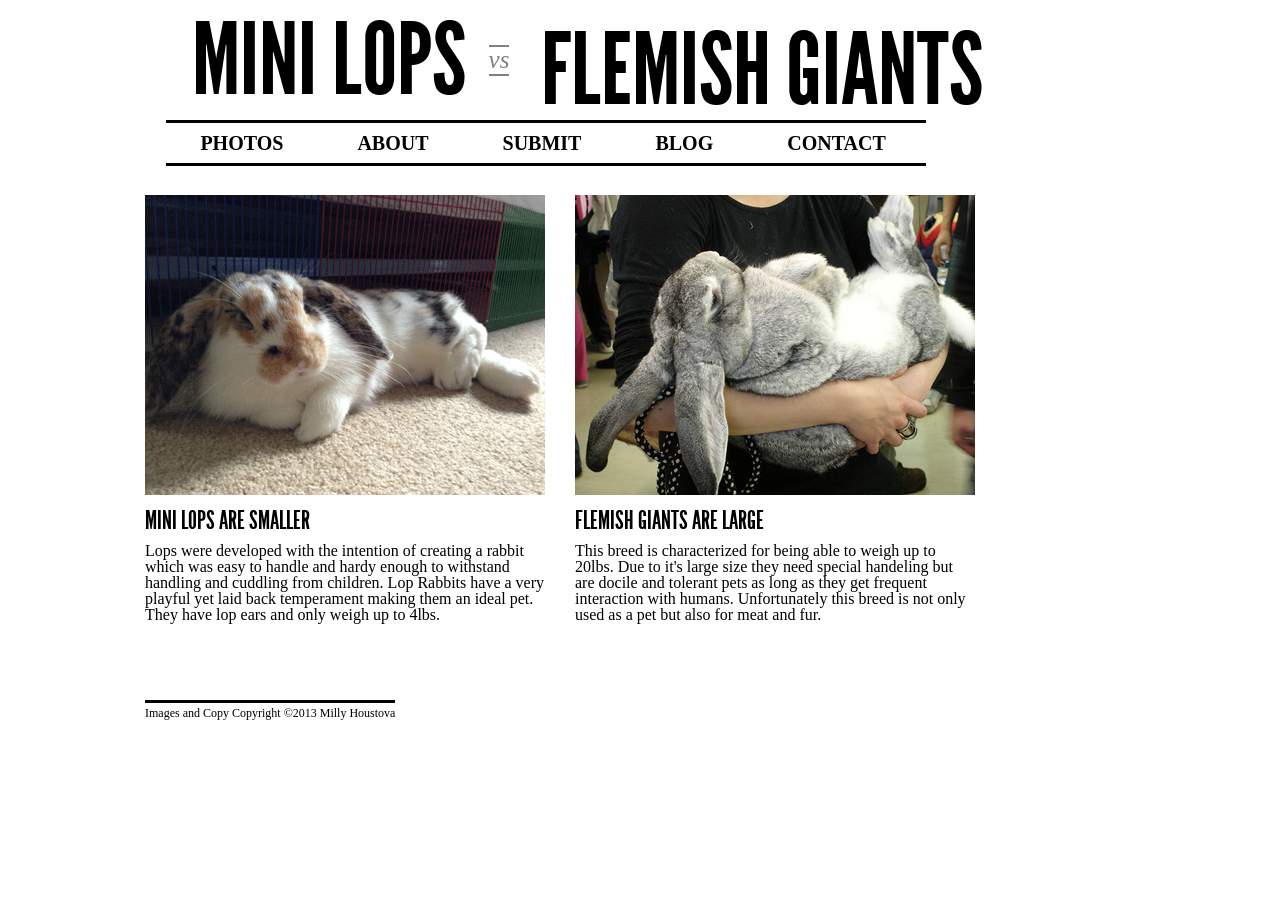
<file: cats-vs-dogs/index.html>
<!DOCTYPE html>
<html>
  <head>
    <title>Mini Lops vs. Flemish Giants</title>
    <link rel="stylesheet" type='text/css' href="style.css" />
  </head>
  <body>
  	<div id='wrapper'>
 <header> 
 	<h1 id='lops'>MINI LOPS</h1>
 	<h2 id='vs'>vs</h2>
 	<h3 id='flemish'>FLEMISH GIANTS</h2>
</header>
<div id='nav-wrapper'>
	<nav id="main-menu">
		<ul>
			<li>Photos</li>
			<li>About </li>
			<li>Submit</li>
			<li>Blog</li>
			<li>Contact</li>
		</ul>

	</nav>
</div>
	<section id="text-left">
			<img src="images/minilop.gif" alt="minilop"/>
			<h1>Mini Lops are Smaller</h1>
			<p>Lops were developed with the intention of creating a rabbit which was easy to handle and hardy enough to withstand handling and cuddling from children. Lop Rabbits have a very playful yet laid back temperament making them an ideal pet.  They have lop ears and only weigh up to 4lbs.</p>
	</section>			
	<article id="text-right">
					<img src="images/FlemishGiant.jpg" alt="Flemish"/>
					<h2>Flemish Giants are Large </h2>
					<p>This breed is characterized for being able to weigh up to 20lbs. Due to it's large size they need special handeling but are docile and tolerant pets as long as they get frequent interaction with humans. Unfortunately this breed is not only used as a pet but also for meat and fur.
					</p>
	</article>
					
<footer id="footer" >Images and Copy Copyright &copy;2013 Milly Houstova
</footer>	
	</div>
  </body>
</html>
</file>
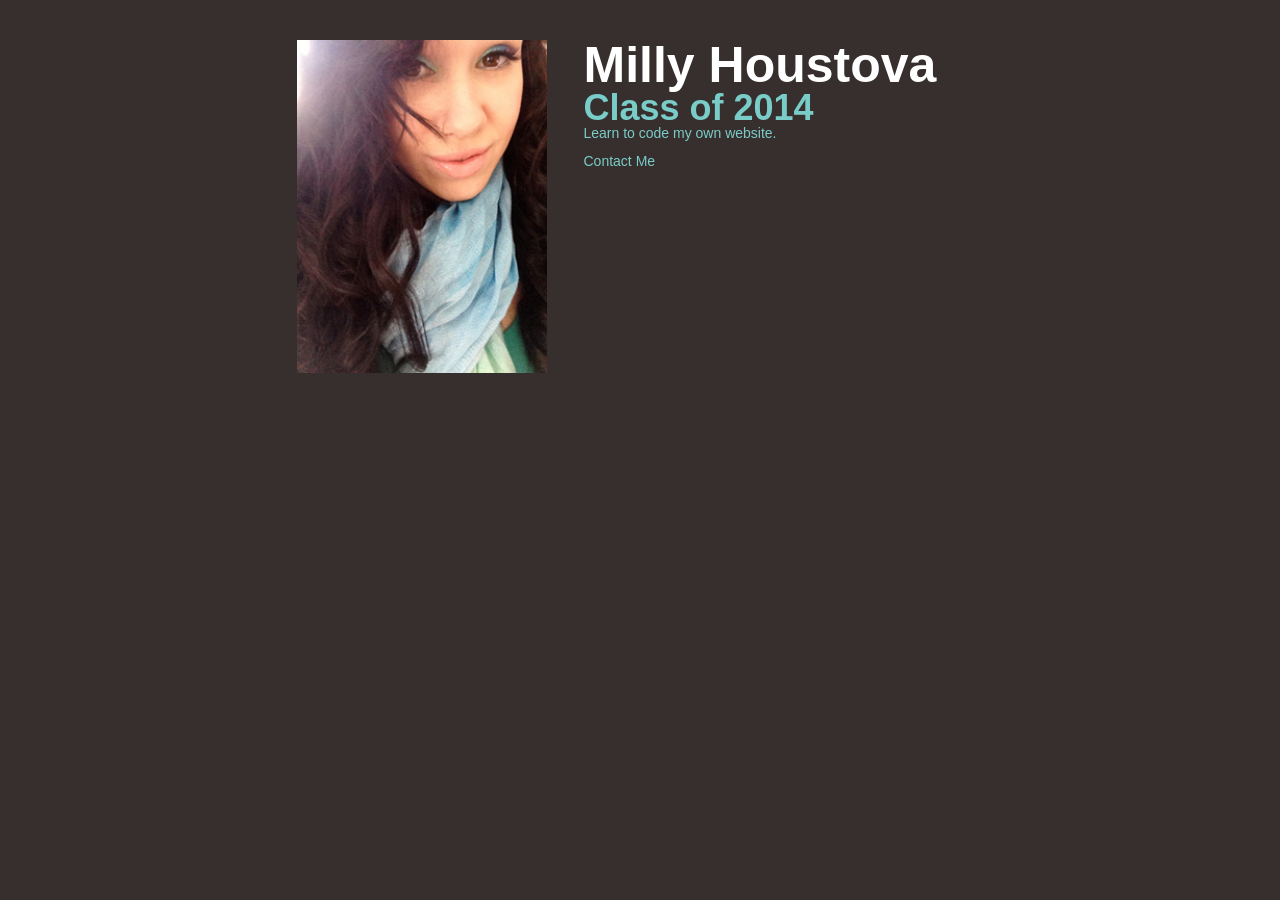
<file: meeee/index.html>
<!DOCTYPE HTML>
<html lang="en">
<head>
	<meta charset="UTF-8">
	<title>Milly Houstova</title>
	<link rel="stylesheet" href="style.css" type="text/css" media="screen">
</head>
<body>
	<div id="wrapper">

	<div id='content'>
	   <h1>Milly Houstova</h1>
	   <h2>Class of 2014</h2>
	   <p>Learn to code my own website.<br><br>
	  <a href="mailto:jhoustova@hotmail.com">Contact Me</a></p>
</div>

<div id='photo'>
<img src="Milly_Photo.jpg" alt="me" class="photo"/>

	</div>
	</div>
</body>
</html>
</file>
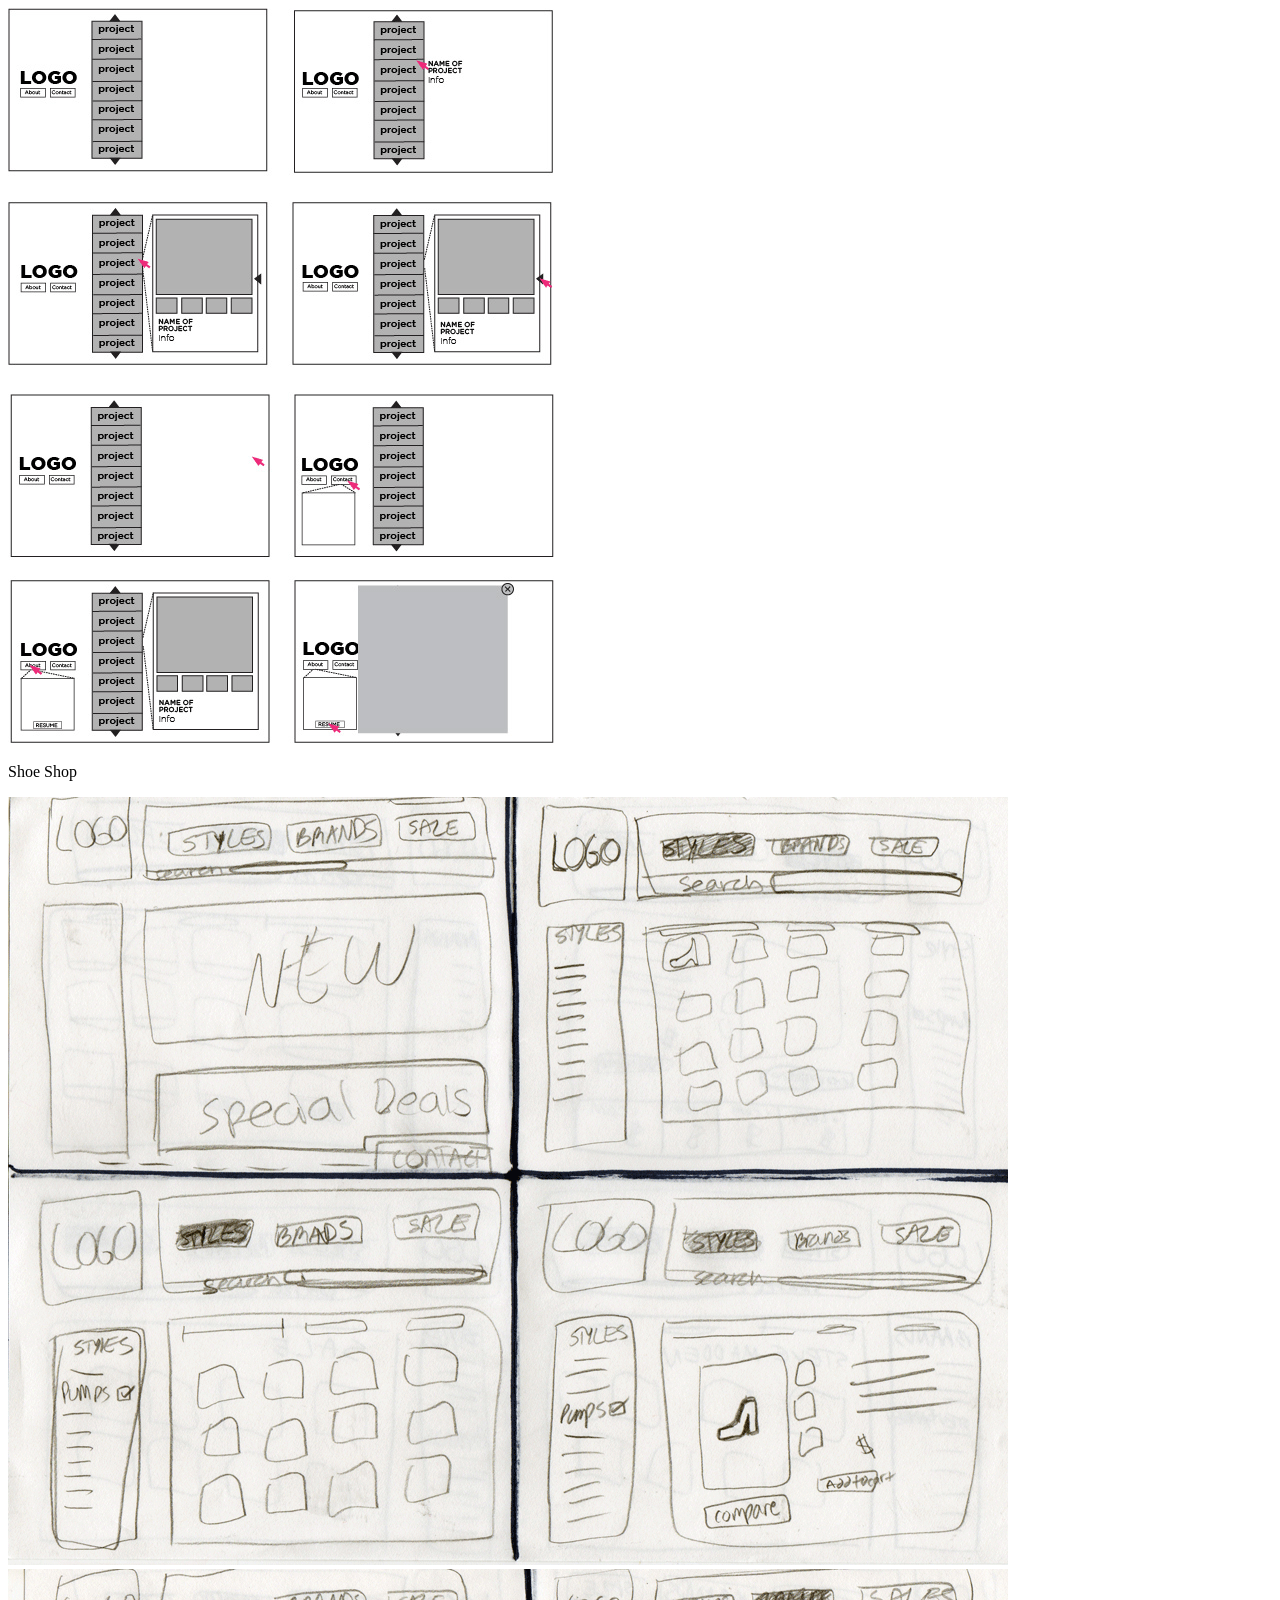
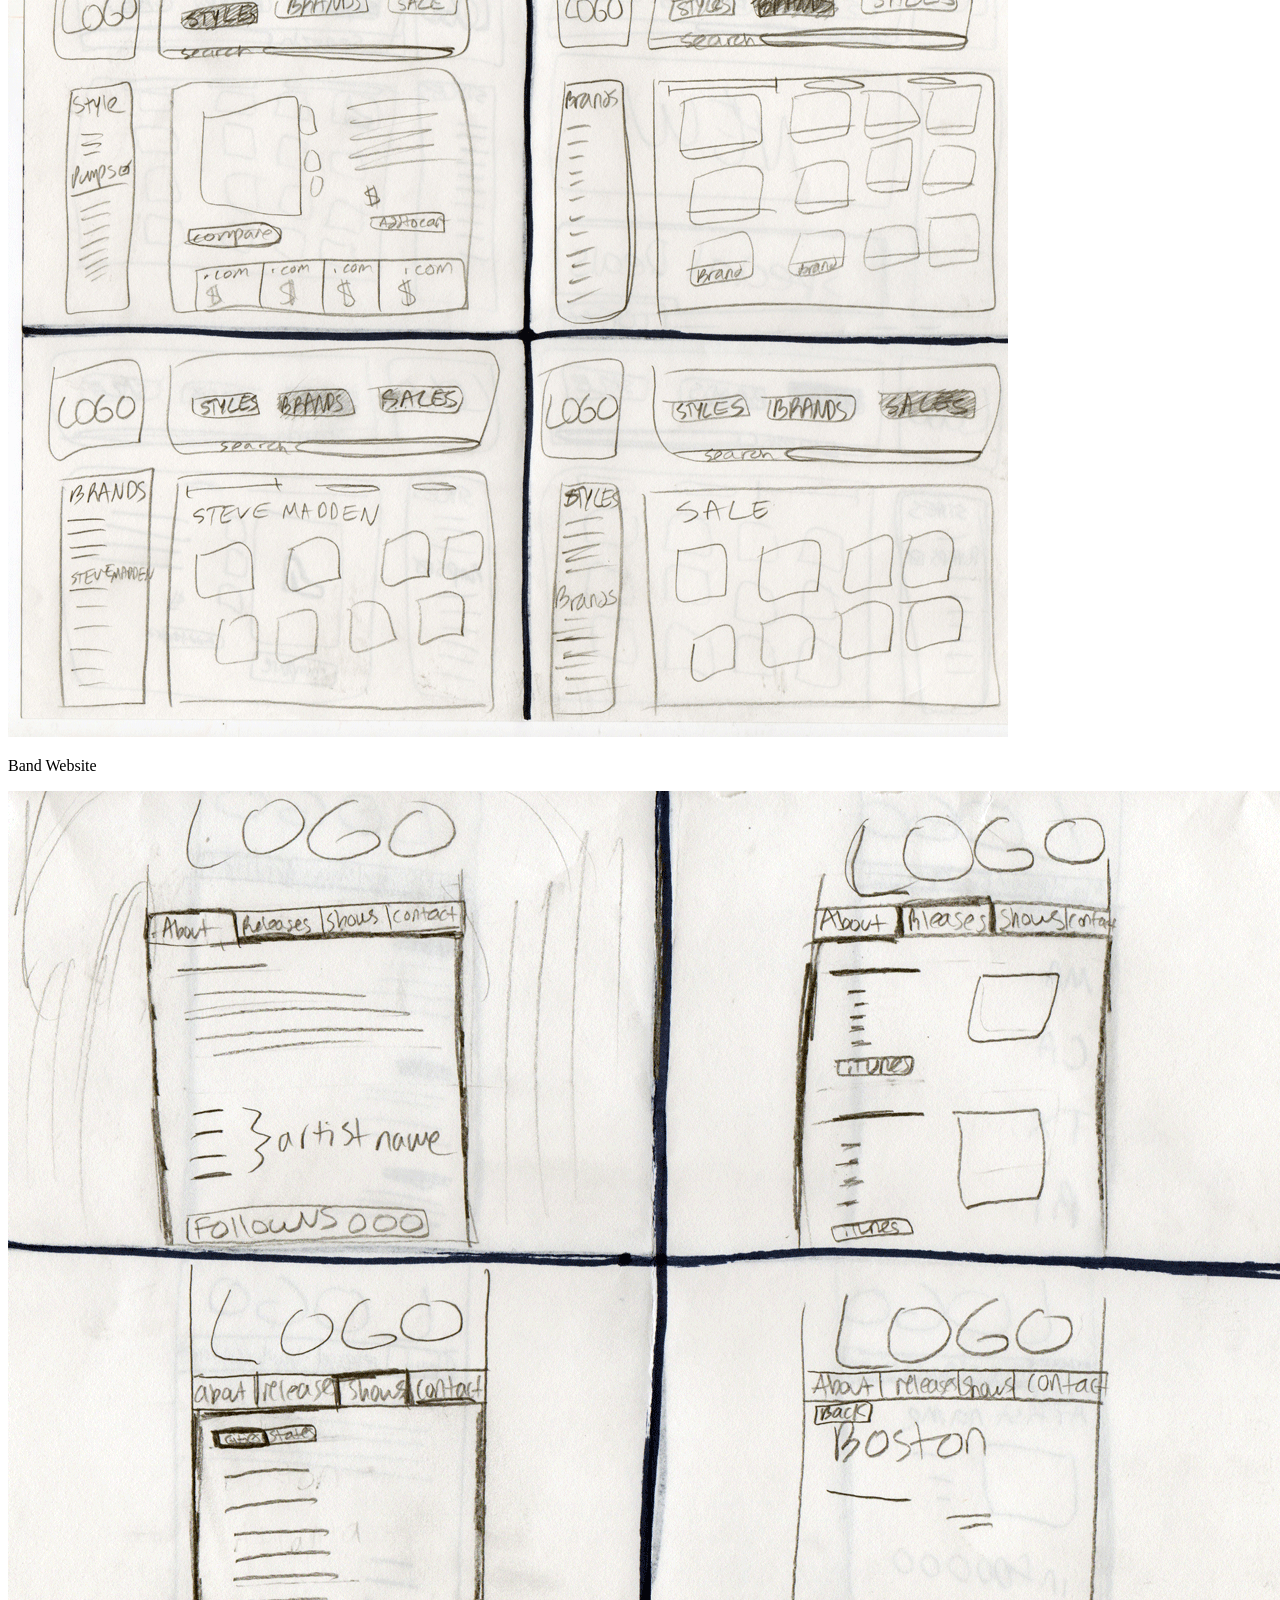
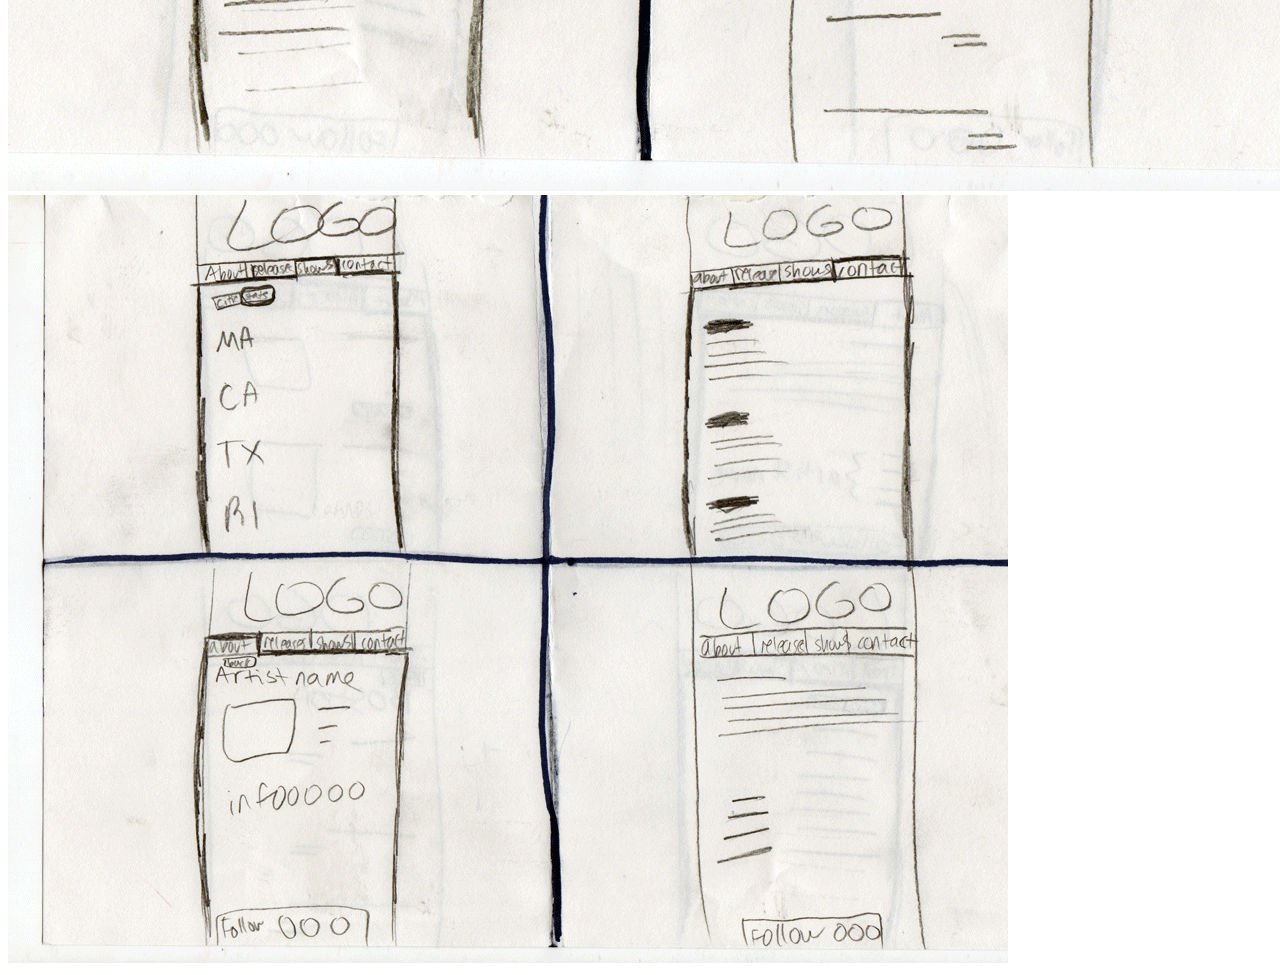
<file: wireframes/index.html>
<!DOCTYPE html>
<html>
  <head>
  	<img src="Portfolio_wireframes.gif" alt="wireframes">
  	<br>
  	<p>Shoe Shop</p>
<img src="shoeshop1.gif" alt="shop1">
<br>
<img src="shoeshop2.gif" alt="shop2">
<br>
<p>Band Website</p>
<img src="band1.gif" alt="band1">
<br>
<img src="band2.gif" alt="band2">
  </head>
  <body>

  </body>
</html>
</file>
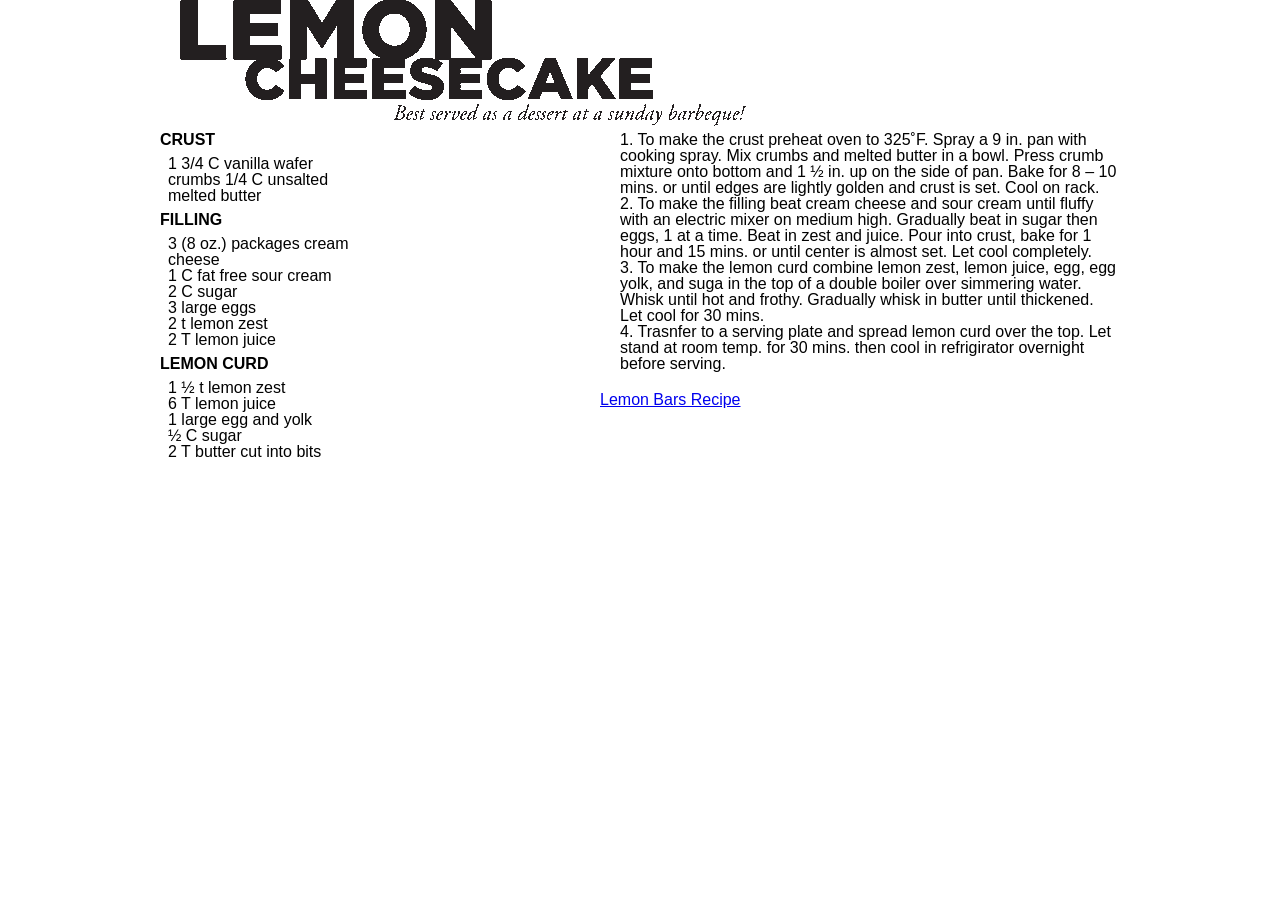
<file: yum/index.html>
<!DOCTYPE html>
<html>
  <head>	
	<meta charset="UTF-8">
	<title></title>
  	<!--[if lt IE 9]>
  	<script src="http://html5shiv.googlecode.com/svn/trunk/html5.js"></script>
  	<![endif]-->
  	<link rel="stylesheet" href="style.css" type="text/css" media="screen" />
  </head>
  <body>
  <div id="wrapper">
<header id="header">
	<img src="lemoncheesecake.gif" alt="cheesecake" >
</header>

<aside id="text-left">
	<h1>CRUST</h1>
	<ul>
		<li>1 3/4 C vanilla wafer crumbs 1/4 C unsalted melted butter</li>
	</ul>

<h2>FILLING</h2>
	<ul>
		<li>3 (8 oz.) packages cream cheese</li>
		<li>1 C fat free sour cream</li>
		<li>2 C sugar</li>
		<li>3 large eggs</li>
		<li>2 t lemon zest</li>
		<li>2 T lemon juice</li>
	</ul>

<h3>LEMON CURD</h3>
	<ul>
		<li>1 ½ t lemon zest</li>
		<li>6 T lemon juice</li>
		<li>1 large egg and yolk</li>
		<li>½ C sugar</li>
		<li>2 T butter cut into bits</li>
	</ul>
</aside>

<article id="text-right">
	<ol>
		<li>1. To make the crust preheat oven to 325˚F. Spray a 9 in. pan with cooking spray. Mix crumbs and melted butter in a bowl. Press crumb mixture onto bottom and 1 ½ in. up on the side of pan. Bake for 8 – 10 mins. or until edges are lightly golden and crust is set. Cool on rack.</li>
		<li>2. To make the filling beat cream cheese and sour cream until fluffy with an electric mixer on medium high. Gradually beat in sugar then eggs, 1 at a time. Beat in zest and juice. Pour into crust,
bake for 1 hour and 15 mins. or until center is almost set. Let cool completely.</li>
		<li>3. To make the lemon curd combine lemon zest, lemon juice, egg, egg yolk, and suga in the top of a double boiler over simmering water. Whisk until hot and frothy. Gradually whisk in butter until thickened. Let cool for 30 mins.</li>
		<li>4. Trasnfer to a serving plate and spread lemon curd over the top. Let stand at room temp. for 30 mins. then cool in refrigirator overnight before serving.</li>
	</ol>
</article>

<footer id="footer"><p><a href='http://jhoustova.github.com/yum/index2.html'>Lemon Bars Recipe</a></p>
</footer>
</div>
  </body>
</html>
</file>
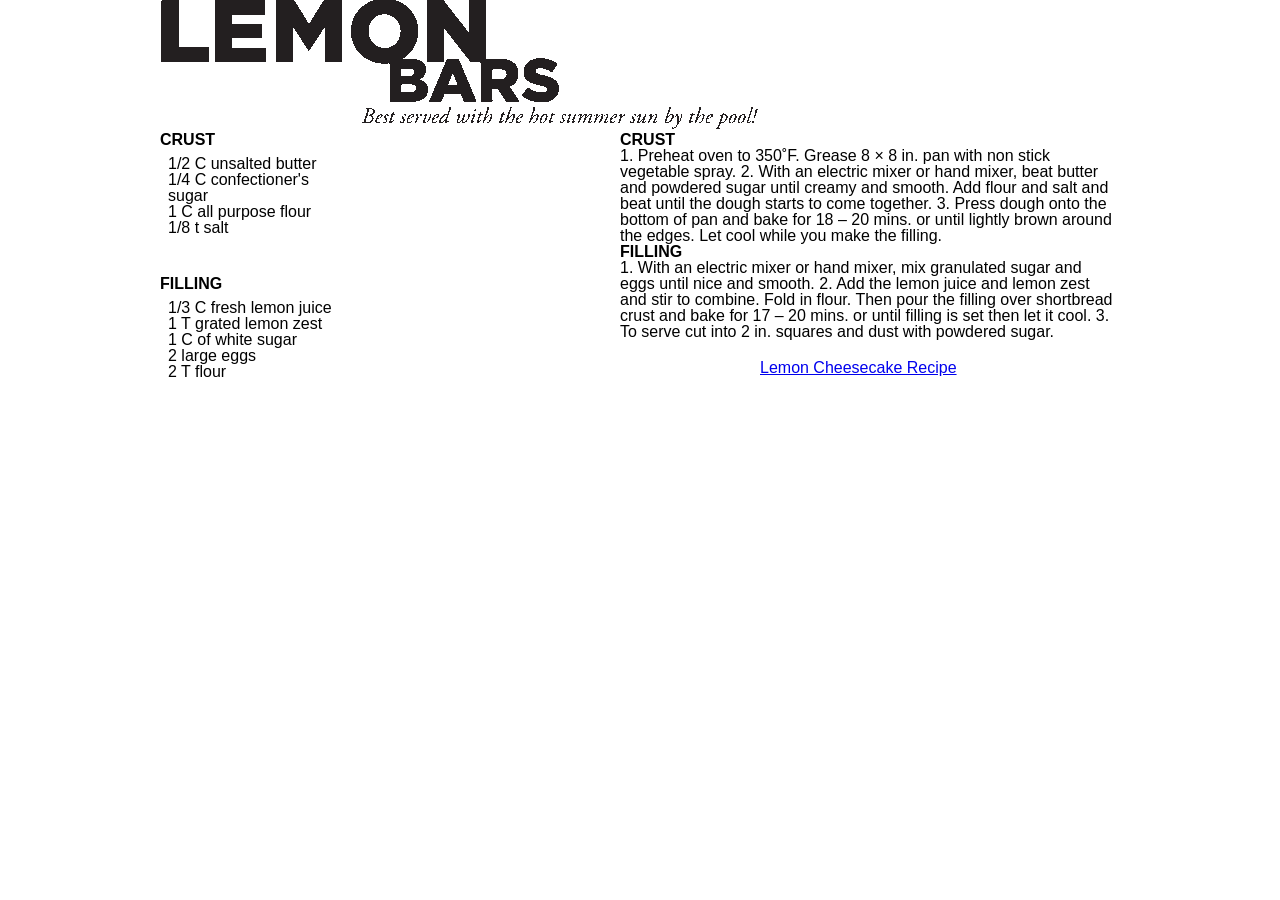
<file: yum/index2.html>
<!DOCTYPE html>
<html>
  <head>	
	<meta charset="UTF-8">
	<title></title>
  	<!--[if lt IE 9]>
  	<script src="http://html5shiv.googlecode.com/svn/trunk/html5.js"></script>
  	<![endif]-->
  	<link rel="stylesheet" href="style.css" type="text/css" media="screen" />
  </head>
  <body>
  <div id="wrapper">
<header id="header">
	<img src="LemonBarsLogo.gif" alt="logo"/>

</header>

<aside id="text-left">
	<h1>CRUST</h1>
<ul>
	<li>1/2 C unsalted butter</li>
	<li>1/4 C confectioner's sugar</li>
	<li>1 C all purpose flour</li>
	<li>1/8 t salt</li>
</ul>
	<br><br>
<h2>FILLING</h2>
<ul>
<li>1/3 C fresh lemon juice</li>
<li>1 T grated lemon zest</li>
<li>1 C of white sugar</li>
<li>2 large eggs</li>
<li>2 T flour</li>
</ul>

</aside>

<article id="text-right">
	<h3>CRUST</h3>
	<ol>
		<li>1. Preheat oven to 350˚F. Grease 8 × 8 in. pan with non stick vegetable spray.
2. With an electric mixer or hand mixer, beat butter and powdered sugar until creamy and smooth. Add flour and salt and beat until the dough starts to come together.
3. Press dough onto the bottom of pan and bake for 18 – 20 mins. or until lightly brown around the edges. Let cool while you make the filling.</li>
</ol>
<h4>FILLING</h4>
<ol>
	<li>1. With an electric mixer or hand mixer, mix granulated sugar and eggs until nice and smooth.
2. Add the lemon juice and lemon zest and stir to combine. Fold in flour. Then pour the filling over shortbread crust and bake for 17 – 20 mins. or until filling is set then let it cool.
3. To serve cut into 2 in. squares and dust with powdered sugar.</li>
</ol>
</article>
</div>
<footer id="footer"><p><a href='http://jhoustova.github.com/yum/index.html'>Lemon Cheesecake Recipe</a></p>
</footer>
  </body>
</html>
</file>
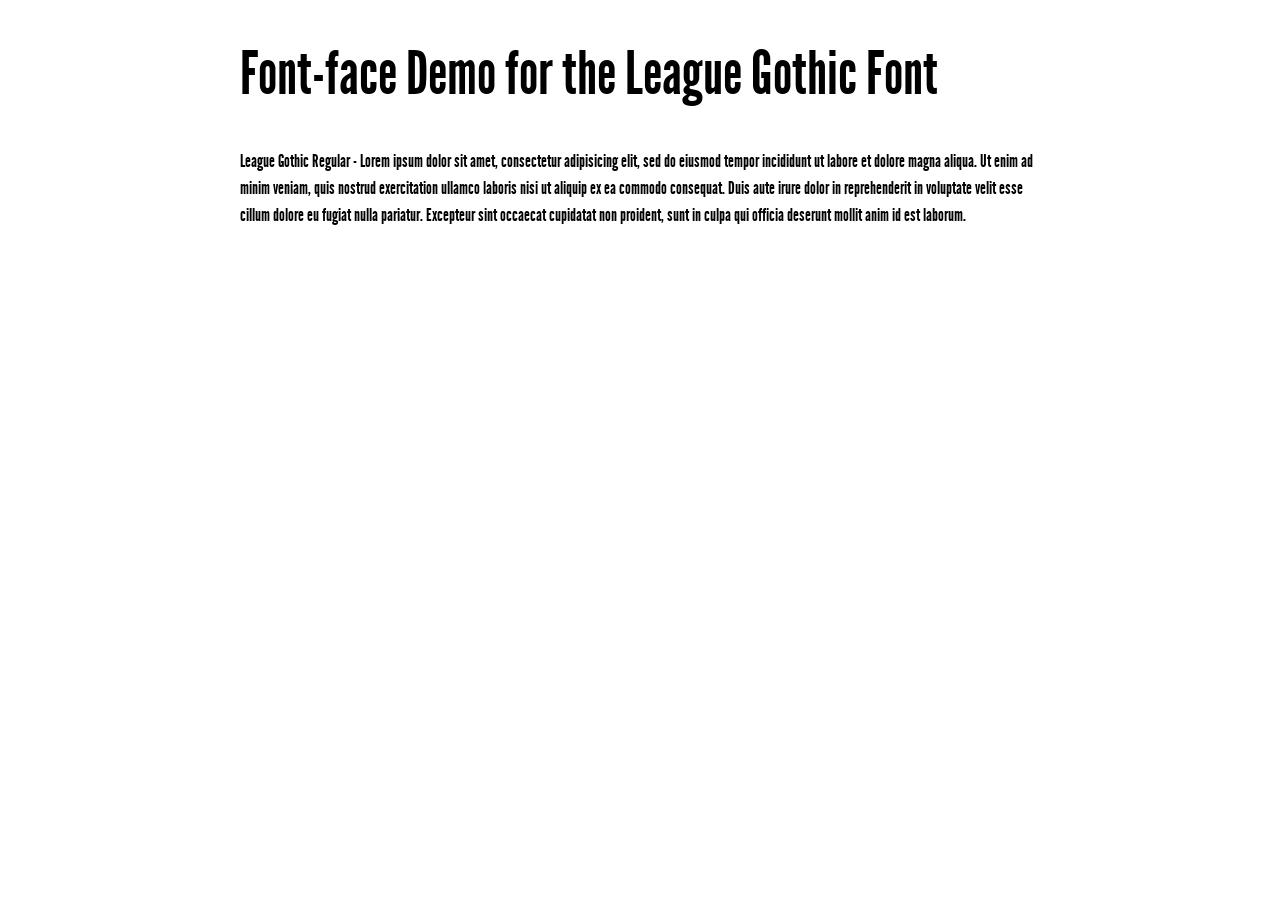
<file: cats-vs-dogs/Fonts/demo.html>
<!DOCTYPE html PUBLIC "-//W3C//DTD XHTML 1.0 Strict//EN"
	"http://www.w3.org/TR/xhtml1/DTD/xhtml1-strict.dtd">

<html xmlns="http://www.w3.org/1999/xhtml" xml:lang="en" lang="en">
<head>
	<meta http-equiv="Content-Type" content="text/html; charset=utf-8"/>

	<title>Font Face Demo</title>
	<link rel="stylesheet" href="stylesheet.css" type="text/css" charset="utf-8">
	<style type="text/css" media="screen">
		h1.fontface {font: 60px/68px 'LeagueGothicRegular', Arial, sans-serif;letter-spacing: 0;}

		p.style1 {font: 18px/27px 'LeagueGothicRegular', Arial, sans-serif;}
		
		#container {
			width: 800px;
			margin-left: auto;
			margin-right: auto;
		}
	</style>
</head>

<body>
	<div id="container">
		<h1 class="fontface">Font-face Demo for the League Gothic Font</h1>
	
	 

	<p class="style1">League Gothic Regular - Lorem ipsum dolor sit amet, consectetur adipisicing elit, sed do eiusmod tempor incididunt ut labore et dolore magna aliqua. Ut enim ad minim veniam, quis nostrud exercitation ullamco laboris nisi ut aliquip ex ea commodo consequat. Duis aute irure dolor in reprehenderit in voluptate velit esse cillum dolore eu fugiat nulla pariatur. Excepteur sint occaecat cupidatat non proident, sunt in culpa qui officia deserunt mollit anim id est laborum.</p>

		</div>
</body>
</html>
</file>
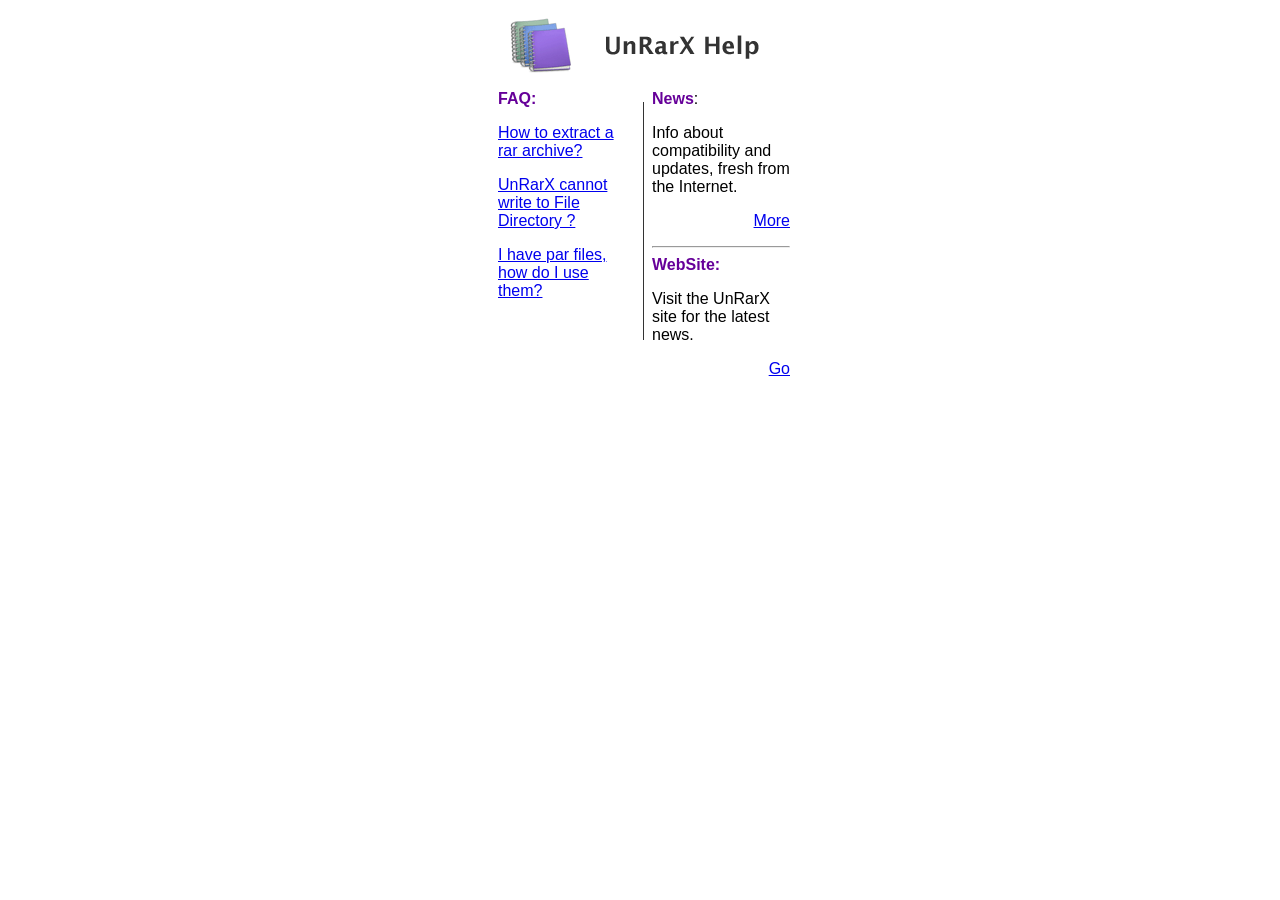
<file: UnRarX.app/Contents/Resources/UnRarX Help/UnRarXHelp.htm>
<HTML>	<HEAD>		<META HTTP-EQUIV="content-type" CONTENT="text/html;charset=iso-8859-1">		<TITLE>UnRarX Help</TITLE>		<META NAME="AppleTitle" CONTENT="UnRarX Help">		<META NAME="AppleIcon" CONTENT="UnRarX%20Help/gfx/logosmall.jpg">		<META NAME="AppleFont" CONTENT="Lucida Grande,Helvetica">		<META NAME="AppleSearchResultsFont" CONTENT="Lucida Grande,Helvetica">		<META ROBOTS="robots" CONTENT="anchors">	</HEAD>	<BODY BGCOLOR="#ffffff" TOPMARGIN="0" LEFTMARGIN="0" MARGINHEIGHT="0" MARGINWIDTH="0">		<A NAME="MyApp001"></A>		<CENTER>			<P><TABLE BORDER="0" CELLPADDING="0" CELLSPACING="0" WIDTH="333">				<TR HEIGHT="5" ALIGN="center" VALIGN="top">					<TD HEIGHT="5" ALIGN="center" VALIGN="top"></TD>				</TR>			</TABLE><TABLE BORDER="0" CELLPADDING="0" CELLSPACING="0" WIDTH="333">				<TR ALIGN="center" VALIGN="top">					<TD ALIGN="center" VALIGN="top" WIDTH="8"></TD>					<TD WIDTH="325"><img src="gfx/header.gif" alt="" height="80" width="320" border="0"><FONT FACE="Lucida Grande,Helvetica,Arial" SIZE="2"><TABLE BORDER="0" CELLPADDING="0" CELLSPACING="5" WIDTH="320">							<TR VALIGN="top">								<TD WIDTH="4"></TD>								<TD WIDTH="138"><font color="#660099" face="Lucida Grande,Helvetica,Arial"><b>FAQ:</b></font>										<p><font face="Lucida Grande,Helvetica,Arial"><A HREF="pgs1/faq1.htm">How to extract a rar archive?</A></font></p>										<P><FONT FACE="Lucida Grande,Helvetica,Arial"><A HREF="pgs1/faq2.htm">UnRarX cannot write to File Directory ?</A></FONT></P>										<P><FONT FACE="Lucida Grande,Helvetica,Arial"><A HREF="pgs1/faq3.htm">I have par files, how do I use them?</A></FONT></P>									</TD>								<TD WIDTH="6"><IMG HEIGHT="250" WIDTH="6" SRC="gfx/rul.gif"></TD>								<TD WIDTH="138">									<DIV ALIGN="left">											<font color="#660099" face="Lucida Grande,Helvetica,Arial"><b>News</b></font><font face="Lucida Grande,Helvetica,Arial">:</font>											<p><font face="Lucida Grande,Helvetica,Arial">Info about compatibility and updates, fresh from the Internet.</font></p>										</DIV>									<DIV ALIGN="right">										<P><FONT FACE="Lucida Grande,Helvetica,Arial"><A HREF="http://unrarx.sourceforge.net/news.html">More</A></FONT></P>									</DIV>									<DIV ALIGN="left">										<P>											<HR>											<b><font color="#660099">WebSite:</font></b>											<p><FONT FACE="Lucida Grande,Helvetica,Arial">Visit the UnRarX site for the latest news.</FONT></p>										</DIV>									<DIV ALIGN="right">										<P><FONT FACE="Lucida Grande,Helvetica,Arial"><A HREF="http://unrarx.sourceforge.net">Go</A></FONT></DIV>								</TD>								<TD WIDTH="4"></TD>							</TR>						</TABLE></FONT></TD>				</TR>				</TR></TR>			</TABLE></CENTER>	</BODY></HTML>
</file>
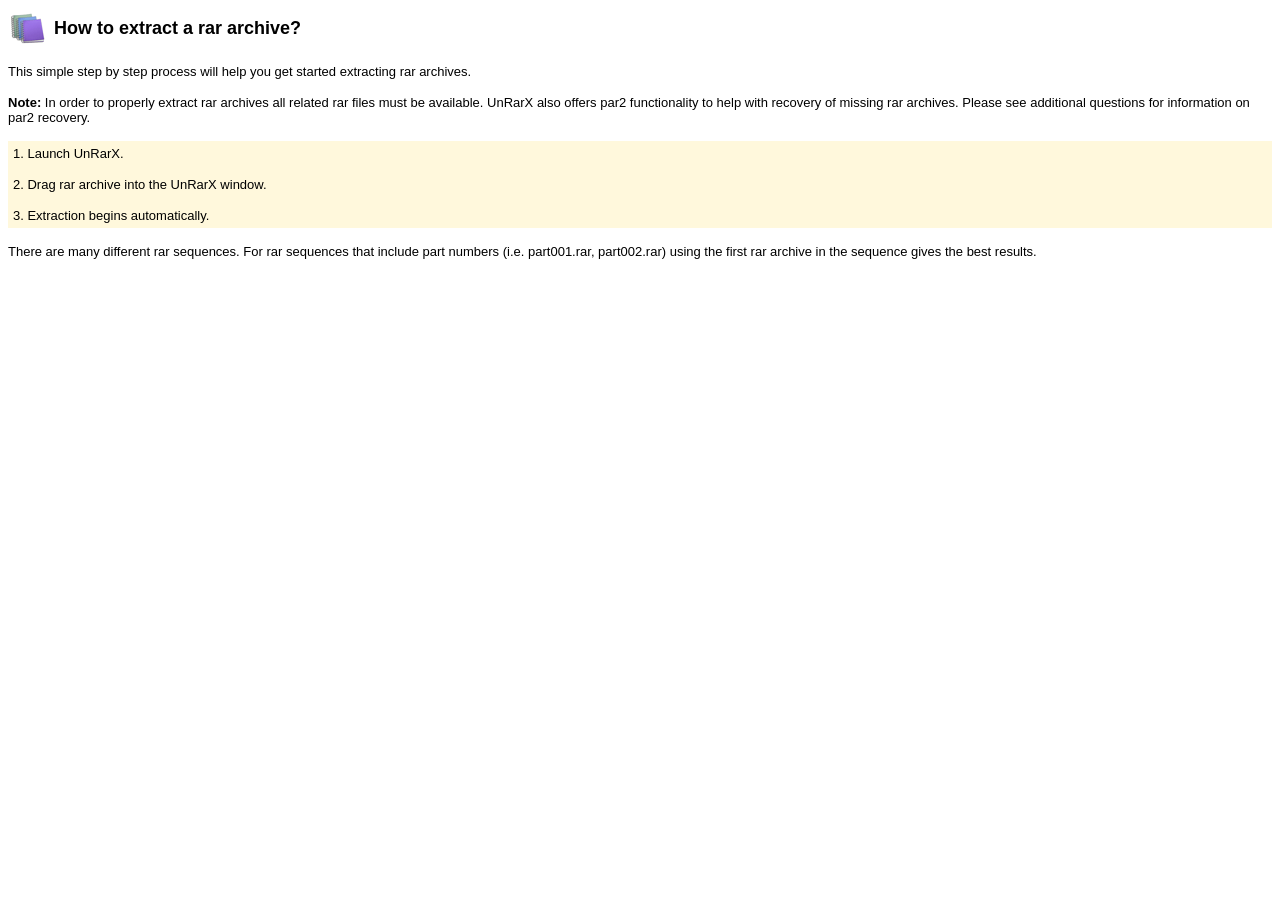
<file: UnRarX.app/Contents/Resources/UnRarX Help/pgs1/faq1.htm>
<HTML>	<HEAD>		<META HTTP-EQUIV="content-type" CONTENT="text/html;charset=iso-8859-1">		<TITLE>RAR Extraction</TITLE>		<META NAME="Copyright" CONTENT="Your copyright statement goes here.">	</HEAD>	<BODY BGCOLOR="#ffffff">		<DIV ALIGN="left">			<TABLE BORDER="0" CELLPADDING="0" CELLSPACING="0" WIDTH="100%">				<TR HEIGHT="40">					<TD WIDTH="40" HEIGHT="40"><IMG HEIGHT="40" WIDTH="40" SRC="logosmall.gif"></TD>					<TD WIDTH="6" HEIGHT="40"></TD>					<TD HEIGHT="40" VALIGN="middle"><FONT FACE="Lucida Grande,Helvetica,Arial" SIZE="4"><B>How to extract a rar archive?</B></FONT></TD>				</TR>			</TABLE>			<P><FONT SIZE="2" FACE="Lucida Grande,Geneva,Arial">This simple step by step process will help you get started extracting rar archives.</FONT></P>			<p><FONT SIZE="2" FACE="Lucida Grande,Geneva,Arial"><b>Note: </b>In order to properly extract rar archives all related rar files must be available. UnRarX also offers par2 functionality to help with recovery of missing rar archives. Please see additional questions for information on par2 recovery.</font></p>			<TABLE BORDER="0" CELLPADDING="5" CELLSPACING="0" WIDTH="100%">				<TR BGCOLOR="#fff8dc">					<TD><FONT SIZE="2" FACE="Lucida Grande,Geneva,Arial">1. Launch UnRarX.</FONT>						<p><font size="2" face="Lucida Grande,Geneva,Arial">2. Drag rar archive into the UnRarX window.</font></p>						<p><FONT SIZE="2" FACE="Lucida Grande,Geneva,Arial">3. Extraction begins automatically.</font></p>					</TD>				</TR>			</TABLE>			<P><FONT SIZE="2" FACE="Lucida Grande,Geneva,Arial">There are many different rar sequences. For rar sequences that include part numbers (i.e. part001.rar, part002.rar) using the first rar archive in the sequence gives the best results.</FONT>		</DIV>	</BODY></HTML>
</file>
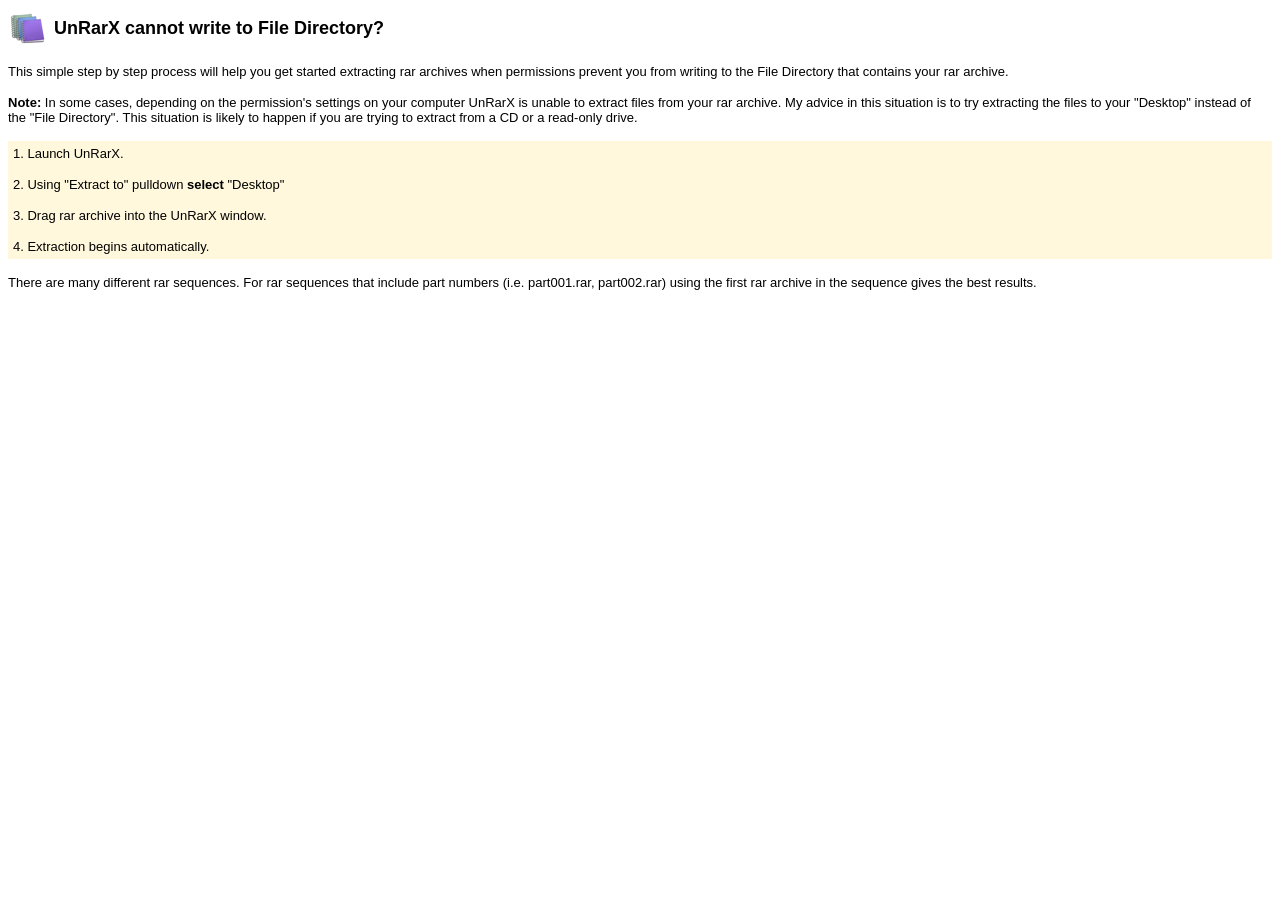
<file: UnRarX.app/Contents/Resources/UnRarX Help/pgs1/faq2.htm>
<HTML>	<HEAD>		<META HTTP-EQUIV="content-type" CONTENT="text/html;charset=iso-8859-1">		<TITLE>RAR Extraction</TITLE>		<META NAME="Copyright" CONTENT="Your copyright statement goes here.">	</HEAD>	<BODY BGCOLOR="#ffffff">		<DIV ALIGN="left">			<TABLE BORDER="0" CELLPADDING="0" CELLSPACING="0" WIDTH="100%">				<TR HEIGHT="40">					<TD WIDTH="40" HEIGHT="40"><IMG HEIGHT="40" WIDTH="40" SRC="logosmall.gif"></TD>					<TD WIDTH="6" HEIGHT="40"></TD>					<TD HEIGHT="40" VALIGN="middle"><FONT FACE="Lucida Grande,Helvetica,Arial" SIZE="4"><B>UnRarX cannot write to File Directory?</B></FONT></TD>				</TR>			</TABLE>			<P><FONT SIZE="2" FACE="Lucida Grande,Geneva,Arial">This simple step by step process will help you get started extracting rar archives when permissions prevent you from writing to the File Directory that contains your rar archive.</FONT></P>			<p><FONT SIZE="2" FACE="Lucida Grande,Geneva,Arial"><b>Note: </b>In some cases, depending on the permission's settings on your computer UnRarX is unable to extract files from your rar archive. My advice in this situation is to try extracting the files to your &quot;Desktop&quot; instead of the &quot;File Directory&quot;. This situation is likely to happen if you are trying to extract from a CD or a read-only drive.</font></p>			<TABLE BORDER="0" CELLPADDING="5" CELLSPACING="0" WIDTH="100%">				<TR BGCOLOR="#fff8dc">					<TD><FONT SIZE="2" FACE="Lucida Grande,Geneva,Arial">1. Launch UnRarX.</FONT>						<p><FONT SIZE="2" FACE="Lucida Grande,Geneva,Arial">2. Using &quot;Extract to&quot; pulldown <b>select</b> &quot;Desktop&quot;</font></p>						<p><font size="2" face="Lucida Grande,Geneva,Arial">3. Drag rar archive into the UnRarX window.</font></p>						<p><FONT SIZE="2" FACE="Lucida Grande,Geneva,Arial">4. Extraction begins automatically.</font></p>					</TD>				</TR>			</TABLE>			<P><FONT SIZE="2" FACE="Lucida Grande,Geneva,Arial">There are many different rar sequences. For rar sequences that include part numbers (i.e. part001.rar, part002.rar) using the first rar archive in the sequence gives the best results.</FONT>		</DIV>	</BODY></HTML>
</file>
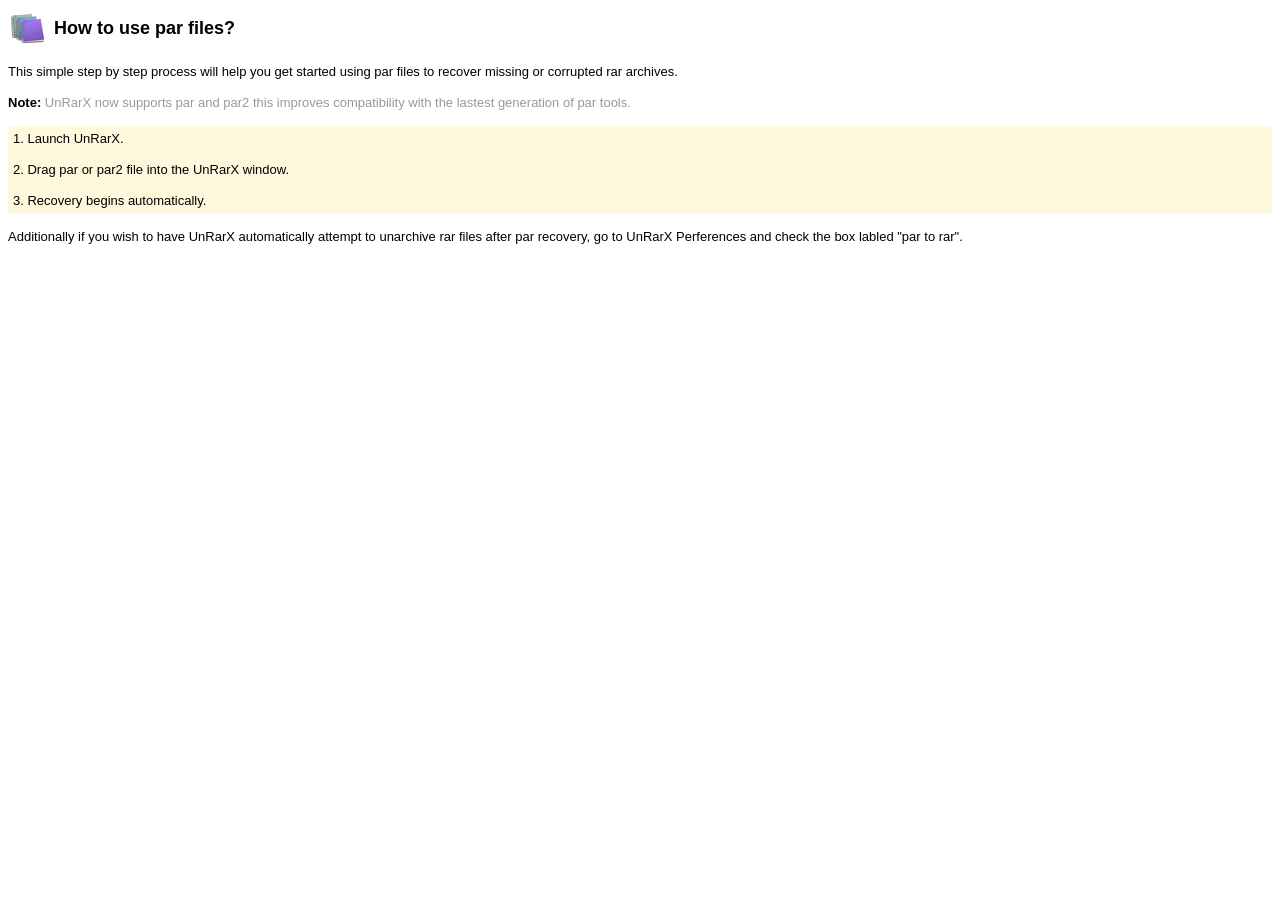
<file: UnRarX.app/Contents/Resources/UnRarX Help/pgs1/faq3.htm>
<HTML>	<HEAD>		<META HTTP-EQUIV="content-type" CONTENT="text/html;charset=iso-8859-1">		<TITLE>PAR File recovery</TITLE>		<META NAME="Copyright" CONTENT="Your copyright statement goes here.">	</HEAD>	<BODY BGCOLOR="#ffffff">		<DIV ALIGN="left">			<TABLE BORDER="0" CELLPADDING="0" CELLSPACING="0" WIDTH="100%">				<TR HEIGHT="40">					<TD WIDTH="40" HEIGHT="40"><IMG HEIGHT="40" WIDTH="40" SRC="logosmall.gif"></TD>					<TD WIDTH="6" HEIGHT="40"></TD>					<TD HEIGHT="40" VALIGN="middle"><FONT FACE="Lucida Grande,Helvetica,Arial" SIZE="4"><B>How to use par files?</B></FONT></TD>				</TR>			</TABLE>			<P><FONT SIZE="2" FACE="Lucida Grande,Geneva,Arial">This simple step by step process will help you get started using par files to recover missing or corrupted rar archives.</FONT></P>			<p><FONT SIZE="2" FACE="Lucida Grande,Geneva,Arial"><b>Note: </b></FONT><font size="2" color="#999999" face="Lucida Grande,Geneva,Arial">UnRarX now supports par and par2 this improves compatibility with the lastest generation of par tools.</font></p>			<TABLE BORDER="0" CELLPADDING="5" CELLSPACING="0" WIDTH="100%">				<TR BGCOLOR="#fff8dc">					<TD><FONT SIZE="2" FACE="Lucida Grande,Geneva,Arial">1. Launch UnRarX.</FONT>						<p><font size="2" face="Lucida Grande,Geneva,Arial">2. Drag par or par2 file into the UnRarX window.</font></p>						<p><font size="2" face="Lucida Grande,Geneva,Arial">3. Recovery begins automatically.</font></p>					</TD>				</TR>			</TABLE>			<P><FONT SIZE="2" FACE="Lucida Grande,Geneva,Arial">Additionally if you wish to have UnRarX automatically attempt to unarchive rar files after par recovery, go to UnRarX Perferences and check the box labled &quot;par to rar&quot;.</FONT></DIV>	</BODY></HTML>
</file>
<file: cats-vs-dogs/style.css>
/* Meyer Reset */
/* http://meyerweb.com/eric/tools/css/reset/ 
   v2.0 | 20110126
   License: none (public domain)
*/

html, body, div, span, applet, object, iframe,
h1, h2, h3, h4, h5, h6, p, blockquote, pre,
a, abbr, acronym, address, big, cite, code,
del, dfn, em, img, ins, kbd, q, s, samp,
small, strike, strong, sub, sup, tt, var,
b, u, i, center,
dl, dt, dd, ol, ul, li,
fieldset, form, label, legend,
table, caption, tbody, tfoot, thead, tr, th, td,
article, aside, canvas, details, embed, 
figure, figcaption, footer, header, hgroup, 
menu, nav, output, ruby, section, summary,
time, mark, audio, video {
	margin: 0;
	padding: 0;
	border: 0;
	font-size: 100%;
	font: inherit;
	vertical-align: baseline;
}
/* HTML5 display-role reset for older browsers */
article, aside, details, figcaption, figure, 
footer, header, hgroup, menu, nav, section {
	display: block;
}
body {
	line-height: 1;
}
ol, ul {
	list-style: none;
}
blockquote, q {
	quotes: none;
}
blockquote:before, blockquote:after,
q:before, q:after {
	content: '';
	content: none;
}
table {
	border-collapse: collapse;
	border-spacing: 0;
}


/* Center Content */

.centered { 
  margin:0 auto;
  width:960px;
}


/* Clearfix */
.clearfix:after {
	content: ".";
	display: block;
	clear: both;
	visibility: hidden;
	line-height: 0;
	height: 0;
}
 
.clearfix { display: inline-block; }
html[xmlns] .clearfix { display: block; }
* html .clearfix { height: 1%; }



/* END RESET */
@font-face {
    font-family: 'LeagueGothicRegular';
    src: url('Fonts/League_Gothic-webfont.eot');
    src: url('Fonts/League_Gothic-webfont.eot?#iefix') format('embedded-opentype'),
         url('Fonts/League_Gothic-webfont.woff') format('woff'),
         url('Fonts/League_Gothic-webfont.ttf') format('truetype'),
         url('Fonts/League_Gothic-webfont.svg#LeagueGothicRegular') format('svg');
    font-weight: normal;
    font-style: normal;

}


#wrapper {width:950px;
		margin:0 auto;
}

#lops {position: relative;
top: 10px;
left: 10%;
font-family: 'LeagueGothicRegular';
font-size: 100px;

}

#vs{position: absolute;
top:1.8em;
left: 35.5%;
font-family: georgia;
font-size: 25px;
color: grey;
font-style: italic;
border-top: double 2px grey;
border-bottom: double 2px grey;
padding-bottom: 2px;



}

#flemish {position: absolute;
top: 0px;
left: 40%;
font-family: 'LeagueGothicRegular';
font-size: 100px;
padding-top: 20px;
}

body{width:1000px;	
	
}

header {position:relative;
	left:50px;
	width:80%;
	height:80%;
	width: 1165px;
	height: 155px;
	display:block;


}

#main-menu{
	height:40px;
	top:100px;

	
}

#nav-wrapper{width:950px;
		margin:0 auto;}

li{text-transform: uppercase;
    float:left;
    font-size: 20px;
	font-weight: bolder;
	padding-bottom: 10px;
	padding-top: 10px;
	padding-right: 40px;
	padding-left: 34px;
	border-top: 3px solid black;
	border-top-width: 3px;
	border-top-style: solid;
	border-top-color: black;
	border-bottom: 3px solid black;
	border-bottom-width: 3px;
	border-bottom-style: solid;
	border-bottom-color: black;

}

ul {margin: auto;
position: absolute;
top: 120px;
left: 13%;
}

#text-right h2{font-family: 'LeagueGothicRegular';
	text-align:left;
	font-size:25px;
	text-transform: uppercase;
	padding-top: 10px;
	padding-bottom: 10px;
}

#text-left h1{font-family: 'LeagueGothicRegular';
	text-align:left;
	font-size:25px;
	text-transform: uppercase;
	padding-top: 10px;
	padding-bottom: 10px;
}


#text-left {
	padding-left:120px;
	width: 400px;
	height:0px;
}

#text-right {
	width: 400px;
	height:50px;
	float:right;
	

}

#footer {position: absolute;
		top: 700px;
		border-top: 3px solid black;
		line-height: 20px;
		clear: both;
		font-size: 75%;
		margin-left: 120px;
}

	
@media screen and (max-width:500px) {
    #text-right { font-size; 15px; float:none; width:98%; margin:0 1%; padding-top: 550px; padding-left: 100px;}
    #main-menu { float:none; width:50%; margin:0 1%; size:50%;}
    header h1,h2,h3{size:40%;}
    #wrapper{size:50%;

    }
    }
</file>
<file: meeee/style.css>
/* http://meyerweb.com/eric/tools/css/reset/ 
   v2.0 | 20110126
   License: none (public domain)
*/

html, body, div, span, applet, object, iframe,
h1, h2, h3, h4, h5, h6, p, blockquote, pre,
a, abbr, acronym, address, big, cite, code,
del, dfn, em, img, ins, kbd, q, s, samp,
small, strike, strong, sub, sup, tt, var,
b, u, i, center,
dl, dt, dd, ol, ul, li,
fieldset, form, label, legend,
table, caption, tbody, tfoot, thead, tr, th, td,
article, aside, canvas, details, embed, 
figure, figcaption, footer, header, hgroup, 
menu, nav, output, ruby, section, summary,
time, mark, audio, video {
	margin: 0;
	padding: 0;
	border: 0;
	font-size: 100%;
	font: inherit;
	vertical-align: baseline;
}
/* HTML5 display-role reset for older browsers */
article, aside, details, figcaption, figure, 
footer, header, hgroup, menu, nav, section {
	display: block;
}
body {
	line-height: 1;
}
ol, ul {
	list-style: none;
}
blockquote, q {
	quotes: none;
}
blockquote:before, blockquote:after,
q:before, q:after {
	content: '';
	content: none;
}
table {
	border-collapse: collapse;
	border-spacing: 0;
}

/* Add Styles Here */
a{text-decoration:none;
color:#7accc8;}

body { font-family:helvetica; font-size:14px;
background-color:#362f2d; }

h1 { font-size:50px; font-weight:bold; color:white; text-align:left; }
h2 { font-size:36px; font-weight:bold; color:#7accc8; text-align:left; }
p { font size:20px; color:#7accc8; }

#wrapper {
	width: 687px;
	margin: auto;
	padding-top: 40px;
}

#content {float: right;
	width: 400px;
	height: auto;
}

.photo {
	float: left;
	width: 250px;
	height: auto;
}
</file>
<file: yum/style.css>
/* Meyer Reset */
/* http://meyerweb.com/eric/tools/css/reset/ 
   v2.0 | 20110126
   License: none (public domain)
*/

html, body, div, span, applet, object, iframe,
h1, h2, h3, h4, h5, h6, p, blockquote, pre,
a, abbr, acronym, address, big, cite, code,
del, dfn, em, img, ins, kbd, q, s, samp,
small, strike, strong, sub, sup, tt, var,
b, u, i, center,
dl, dt, dd, ol, ul, li,
fieldset, form, label, legend,
table, caption, tbody, tfoot, thead, tr, th, td,
article, aside, canvas, details, embed, 
figure, figcaption, footer, header, hgroup, 
menu, nav, output, ruby, section, summary,
time, mark, audio, video {
	margin: 0;
	padding: 0;
	border: 0;
	font-size: 100%;
	font: inherit;
	vertical-align: baseline;
}
/* HTML5 display-role reset for older browsers */
article, aside, details, figcaption, figure, 
footer, header, hgroup, menu, nav, section {
	display: block;
}
body {
	line-height: 1;
}
ol, ul {
	list-style: none;
}
blockquote, q {
	quotes: none;
}
blockquote:before, blockquote:after,
q:before, q:after {
	content: '';
	content: none;
}
table {
	border-collapse: collapse;
	border-spacing: 0;
}


/* END RESET */
body {font-family:helvetica;
	
}
h1,h2,h3,h4{font-weight: bolder;}


#wrapper {
	width: 960px;
	margin: auto;
}

#header {
	width: 600px;
	height: 132px;
	
}

#text-left {
	float: left;
	width: 200px;
	height: auto;
}
#text-right {
	float: right;
	width: 500px;
	height: auto;
}

#footer {
	float:right;
	width: 500px;
	height: 500px;
	padding:20px;
	
}
ul{padding:8px;}
</file>
<file: cats-vs-dogs/Fonts/stylesheet.css>
/* Generated by Font Squirrel (http://www.fontsquirrel.com) on April 1, 2013 04:17:30 PM America/New_York */



@font-face {
    font-family: 'LeagueGothicRegular';
    src: url('League_Gothic-webfont.eot');
    src: url('League_Gothic-webfont.eot?#iefix') format('embedded-opentype'),
         url('League_Gothic-webfont.woff') format('woff'),
         url('League_Gothic-webfont.ttf') format('truetype'),
         url('League_Gothic-webfont.svg#LeagueGothicRegular') format('svg');
    font-weight: normal;
    font-style: normal;

}
</file>
